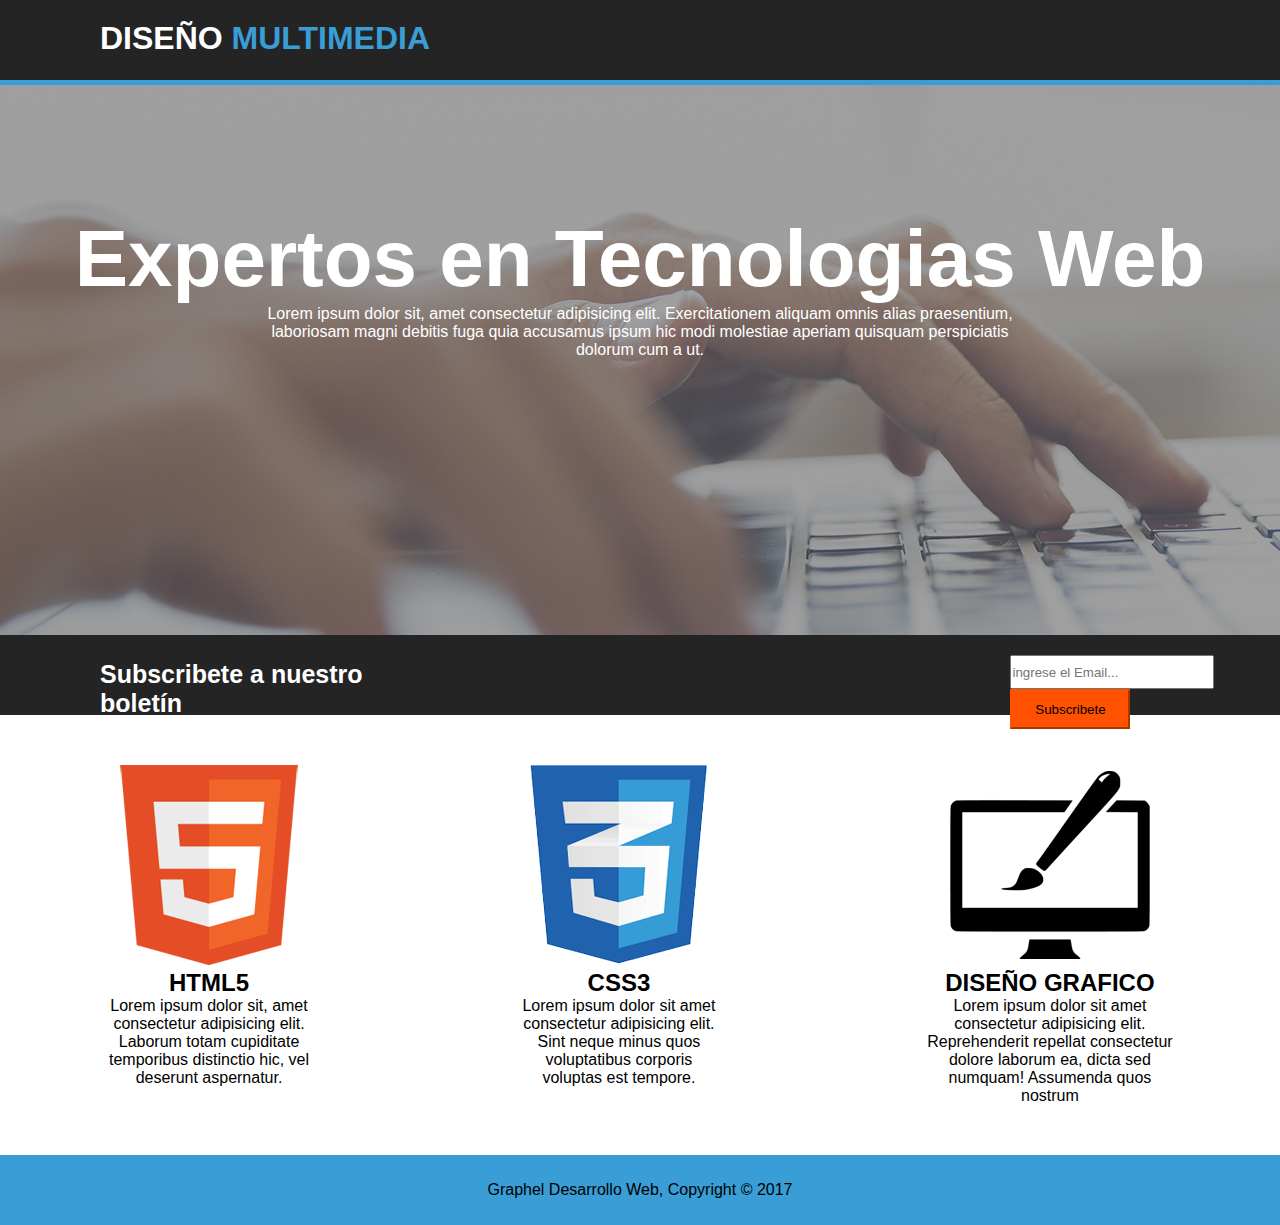
<file: index.html>
<!DOCTYPE html>
<html lang="en">
<head>
    <meta charset="UTF-8">
    <meta name="viewport" content="width=device-width, initial-scale=1.0">
    <link rel="stylesheet" href="styles/styles.css">
    <title>diseño multimedia</title>
</head>
<body>  
    
    <header>
        <h1>
            DISEÑO <span class="segundo_color">MULTIMEDIA</span>
        </h1>
        <nav>
            <ul>
                <li><a href="#" class="blue">INICIO</a></li>
                <li><a href="templates/nosotros.html">NOSOTROS</a></li>
                <li><a href="templates/servicios.html">SERVICIOS</a></li>
                <li><a href="templates/contacto.html">CONTACTO</a></li>
            </ul>
        </nav>
    </header>

    <main>
        <section class="principal">
            <article class="principal1">
                <h2 class="titulo1">
                    Expertos en Tecnologias Web
                </h2>
                <p class="parrafo1">Lorem ipsum dolor sit, amet consectetur adipisicing elit. Exercitationem aliquam omnis alias praesentium, laboriosam magni debitis fuga quia accusamus ipsum hic modi molestiae aperiam quisquam perspiciatis dolorum cum a ut.</p>
            </article>
        </section>

        <section class="section2">
            <article>
                <h3 class="titulo-correo">Subscribete a nuestro boletín</h3>

            </article>
            <article class="correo">
                <input type="email" name="" id="correo1" placeholder="ingrese el Email...">
                <button>Subscribete</button>
            </article>
        </section>
        <section class="section3">
            <div>
                <img src="assets/images/logo_html.png" alt="">
                <h2><b>HTML5</b></h2>
                <p>Lorem ipsum dolor sit, amet consectetur adipisicing elit. Laborum totam cupiditate temporibus distinctio hic, vel deserunt aspernatur.</p></div>
            <div>
                <img src="assets/images/logo_css.png" alt="">
                <h2><b> CSS3</b></h2>
                <p>Lorem ipsum dolor sit amet consectetur adipisicing elit. Sint neque minus quos voluptatibus corporis voluptas est tempore.</p></div>
            <div>
                <img src="assets/images/logo_brush.png" alt="">
                <h2><b>DISEÑO GRAFICO</b></h2>
                <p>Lorem ipsum dolor sit amet consectetur adipisicing elit. Reprehenderit repellat consectetur dolore laborum ea, dicta sed numquam! Assumenda quos nostrum</p></div>
        </section>
    </main>

    <footer>
<p>Graphel Desarrollo Web, Copyright © 2017</p>
    </footer>
</body>
</html>
</file>
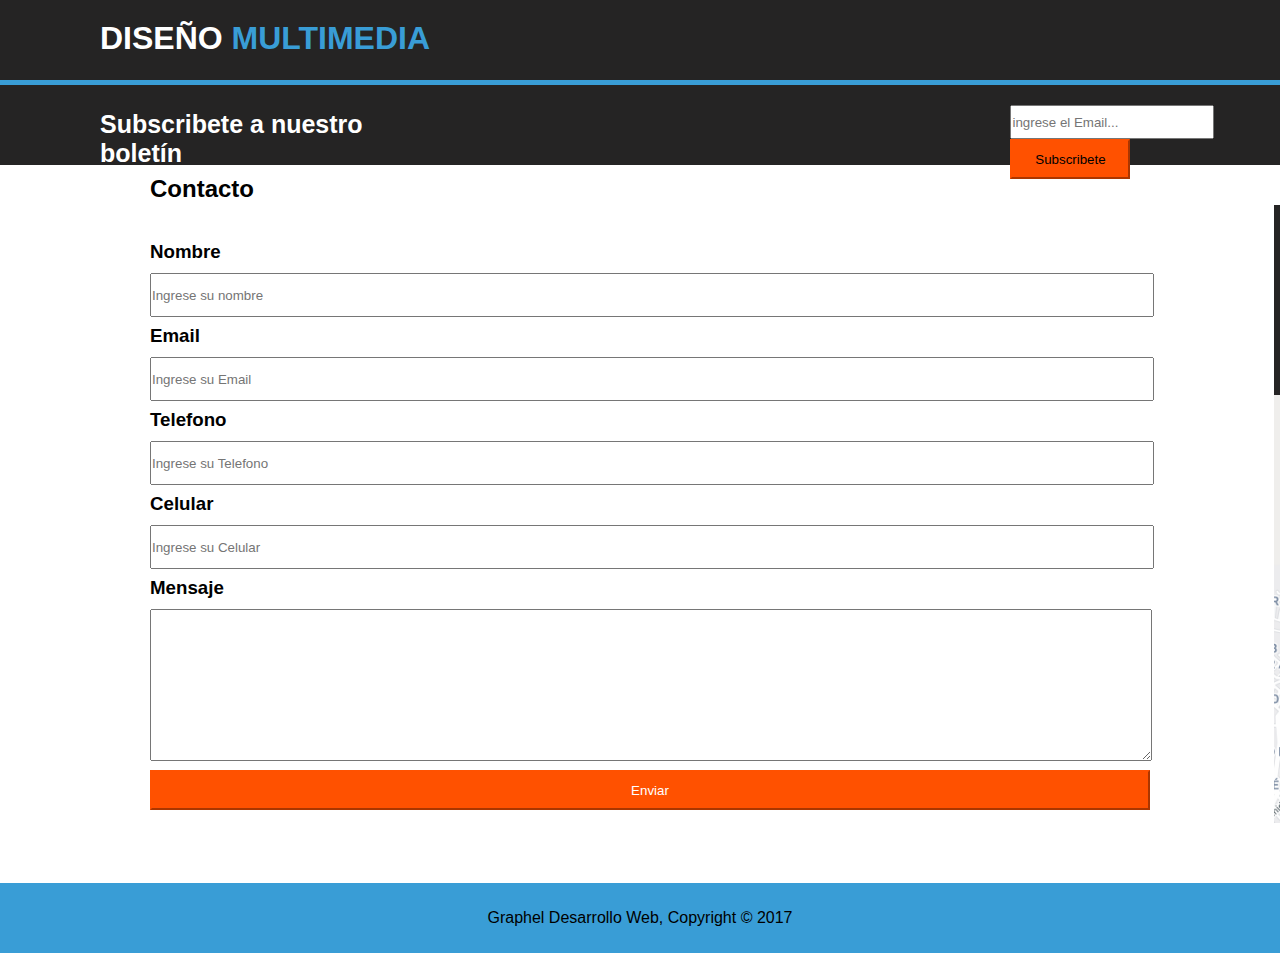
<file: templates/contacto.html>
<!DOCTYPE html>
<html lang="en">
<head>
    <meta charset="UTF-8">
    <meta name="viewport" content="width=device-width, initial-scale=1.0">
    <link rel="stylesheet" href="../styles/styles.css">
    <title>Document</title>
</head>
<body>
    <header>
        <h1>
            DISEÑO <span class="segundo_color">MULTIMEDIA</span>
        </h1>
        <nav>
            <ul>
                <li><a href="../index.html" >INICIO</a></li>
                <li><a href="nosotros.html">NOSOTROS</a></li>
                <li><a href="servicios.html" >SERVICIOS</a></li>
                <li><a href="#" class="blue">CONTACTO</a></li>
            </ul>
        </nav>
    </header>

    <main>

        <section class="section2">
            <article>
                <h3 class="titulo-correo">Subscribete a nuestro boletín</h3>

            </article>
            <article class="correo">
                <input type="email" name="" id="correo1" placeholder="ingrese el Email...">
                <button>Subscribete</button>
            </article>
        </section>



        <section class="seccion3-3">
            <section class="contacto1">

            <h2 class="contacto-h2">Contacto</h2>
            <h3>Nombre</h3>
            <input type="text" placeholder="Ingrese su nombre">
            <h3>Email</h3>
            <input type="text"placeholder="Ingrese su Email">
            <h3>Telefono</h3>
            <input type="text"placeholder="Ingrese su Telefono">
            <h3>Celular</h3>
            <input type="text"placeholder="Ingrese su Celular">
            <h3>Mensaje</h3>
            <textarea name="" id=""></textarea>
            <button class="boton-final">Enviar</button>
            </section>

            <section class="hacemos1">
                <article class="hacemos">
                    <h2 class="h2-1"><b>Que hacemos</b></h2>
                    <p class="p-1">
                        Lorem ipsum dolor sit amet consectetur adipisicing elit. Excepturi id iste laboriosam vel, fuga iusto, repudiandae adipisci libero ducimus sed iure necessitatibus expedita nihil omnis eum repellat fugit alias rerum?
                    </p>
                </article>  
                <article>
                    <img src="../assets/images/mapaGoogle.png" alt="" class="imagen-mapa">
                </article>
                
            </section>
            
        </section>



    </main>
    
    <footer>
        <p>Graphel Desarrollo Web, Copyright © 2017</p>
    </footer>
</body>
</html>
</file>
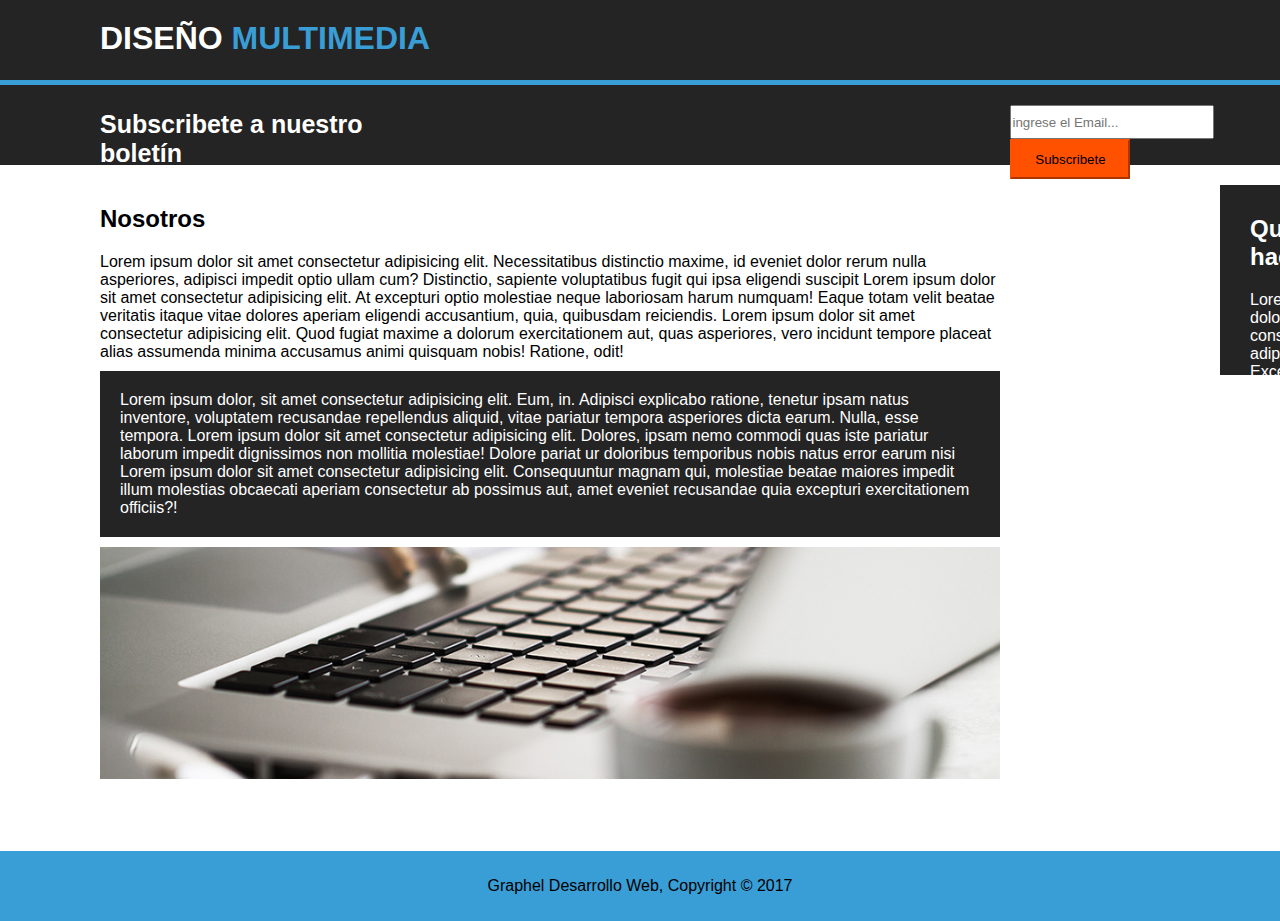
<file: templates/nosotros.html>
<!DOCTYPE html>
<html lang="en">
<head>
    <meta charset="UTF-8">
    <meta name="viewport" content="width=device-width, initial-scale=1.0">
    <link rel="stylesheet" href="../styles/styles.css">
    <title>Document</title>
</head>
<body>
     
    <header>
        <h1>
            DISEÑO <span class="segundo_color">MULTIMEDIA</span>
        </h1>
        <nav>
            <ul>
                <li><a href="../index.html">INICIO</a></li>
                <li><a href="#" class="blue">NOSOTROS</a></li>
                <li><a href="servicios.html">SERVICIOS</a></li>
                <li><a href="contacto.html">CONTACTO</a></li>
            </ul>
        </nav>
    </header>

    <main>
        <section class="section2">
            <article>
                <h3 class="titulo-correo">Subscribete a nuestro boletín</h3>
            </article>
            <article class="correo">
                <input type="email" name="" id="correo1" placeholder="ingrese el Email...">
                <button>Subscribete</button>
            </article>
        </section>

        <section class="seccion3">
            <section class="seccion3-1">

                <article>
                    <h2 class="p1-1"><b>Nosotros</b></h2>
                    <p>Lorem ipsum dolor sit amet consectetur adipisicing elit. Necessitatibus distinctio maxime, id eveniet dolor rerum nulla asperiores, adipisci impedit optio ullam cum? Distinctio, sapiente voluptatibus fugit qui ipsa eligendi suscipit Lorem ipsum dolor sit amet consectetur adipisicing elit. At excepturi optio molestiae neque laboriosam harum numquam! Eaque totam velit beatae veritatis itaque vitae
                         dolores aperiam eligendi accusantium, quia, quibusdam reiciendis. Lorem ipsum dolor sit amet consectetur adipisicing elit. Quod fugiat maxime a dolorum exercitationem aut, quas asperiores, vero incidunt tempore placeat alias assumenda minima accusamus animi quisquam nobis! Ratione, odit!

                    </p>
                </article>

                <article class="article-color">
                    <p>Lorem ipsum dolor, sit amet consectetur adipisicing elit. Eum, in. Adipisci explicabo ratione, tenetur ipsam natus inventore, voluptatem recusandae repellendus aliquid, vitae pariatur tempora asperiores dicta earum. Nulla, esse tempora. Lorem ipsum dolor sit amet consectetur adipisicing elit. Dolores, ipsam nemo commodi quas iste pariatur laborum impedit dignissimos non mollitia molestiae! Dolore pariat
                    ur doloribus temporibus nobis natus error earum nisi Lorem ipsum dolor sit amet consectetur adipisicing elit. Consequuntur magnam qui, molestiae beatae maiores impedit illum molestias obcaecati aperiam consectetur ab possimus aut, amet eveniet recusandae quia excepturi exercitationem officiis?!</p>
                </article>

                <article ><img src="../assets/images/891.jpg" alt="" class="article-1"></article>

            </section>
            <section class="seccion3-2">
                <article >
                    <h2 class="h2-1"><b>Que hacemos</b></h2>
                    <p class="p-1">
                        Lorem ipsum dolor sit amet consectetur adipisicing elit. Excepturi id iste laboriosam vel, fuga iusto, repudiandae adipisci libero ducimus sed iure necessitatibus expedita nihil omnis eum repellat fugit alias rerum?
                    </p>
                </article>
            </section>
            
        </section>

    </main>

    <footer>
        <p>Graphel Desarrollo Web, Copyright © 2017</p>
    </footer>
</body>
</html>
</file>
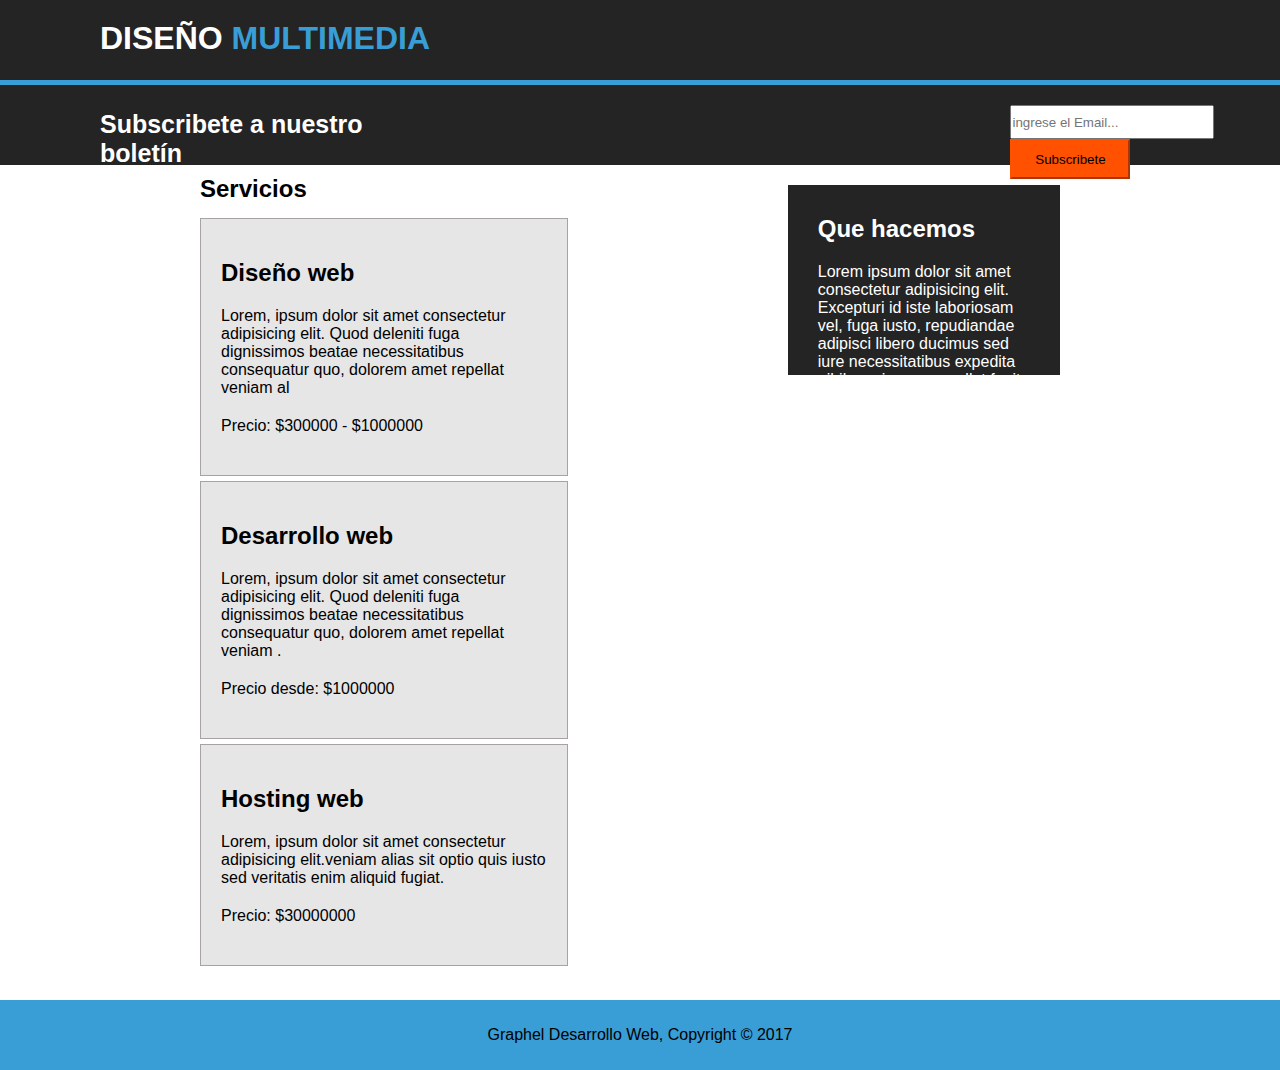
<file: templates/servicios.html>
<!DOCTYPE html>
<html lang="en">
<head>
    <meta charset="UTF-8">
    <meta name="viewport" content="width=device-width, initial-scale=1.0">
    <link rel="stylesheet" href="../styles/styles.css">
    <title>Document</title>
</head>
<body>
    <header>
        <h1>
            DISEÑO <span class="segundo_color">MULTIMEDIA</span>
        </h1>
        <nav>
            <ul>
                <li><a href="../index.html" >INICIO</a></li>
                <li><a href="nosotros.html">NOSOTROS</a></li>
                <li><a href="#" class="blue">SERVICIOS</a></li>
                <li><a href="contacto.html">CONTACTO</a></li>
            </ul>
        </nav>
    </header>

    <main>
        <section class="section2">
            <article>
                <h3 class="titulo-correo">Subscribete a nuestro boletín</h3>
            </article>
            <article class="correo">
                <input type="email" name="" id="correo1" placeholder="ingrese el Email...">
                <button>Subscribete</button>
            </article>
        </section>
        <section class="seccion3">
            <section class="seccion3-1-1">
                <h2 class="p1-2"><b>Servicios</b></h2>

                <article  class="article-2">
                    <h2>Diseño web</h2>
                    <p class="p-servicio">Lorem, ipsum dolor sit amet consectetur adipisicing elit. Quod deleniti fuga dignissimos beatae necessitatibus consequatur quo, dolorem amet repellat veniam al</p>
                    <p class="precio">Precio: $300000 - $1000000</p>
                </article>

                <article class="article-2">
                    <h2>Desarrollo web</h2>
                    <p class="p-servicio">Lorem, ipsum dolor sit amet consectetur adipisicing elit. Quod deleniti fuga dignissimos beatae necessitatibus consequatur quo, dolorem amet repellat veniam .</p>
                    <p class="precio">Precio desde: $1000000</p>
                </article>

                <article  class="article-2"> 
                    <h2>Hosting web</h2>
                    <p class="p-servicio">Lorem, ipsum dolor sit amet consectetur adipisicing elit.veniam alias sit optio quis iusto sed veritatis enim aliquid fugiat.</p>
                    <p class="precio">Precio: $30000000</p></article>

            </section>
            <section class="seccion3-2">
                <article >
                    <h2 class="h2-1"><b>Que hacemos</b></h2>
                    <p class="p-1">
                        Lorem ipsum dolor sit amet consectetur adipisicing elit. Excepturi id iste laboriosam vel, fuga iusto, repudiandae adipisci libero ducimus sed iure necessitatibus expedita nihil omnis eum repellat fugit alias rerum?
                    </p>
                </article>
            </section>
            
        </section>


        
    </main>
    <footer>
        <p>Graphel Desarrollo Web, Copyright © 2017</p>
    </footer>
</body>
</html>
</file>
<file: styles/styles.css>
*{
    margin: 0;
    padding: 0;
    font-family:'Lucida Sans', 'Lucida Sans Regular', 'Lucida Grande', 'Lucida Sans Unicode', Geneva, Verdana, sans-serif;
}
/*HEADER*/
header{
    background-color: rgb(37, 36, 36);
    display: flex;
    height: 80px;
    border-bottom: rgb(57, 157, 214) 5px solid;
}
h1{
 padding-left: 100px;
 padding-top: 20px;
 color: white;
}
ul{
    display: flex;
    padding-left: 180%;
    list-style: none;
   text-align: center;
   padding-top: 13px;
}
li{
    margin: 20px;
}
a{
    text-decoration: none;
    color: white;
}
.blue{
    color: rgb(57, 157, 214);
}
.segundo_color{
    color: rgb(57, 157, 214);

}

/*SECTION 1 INDEX*/

.principal{
    background-image: url(../assets/images/cabecera.jpg);
    height: 550px;
    background-position-y: -300px;
    
}
.principal1{
   text-align: center;
    padding-top: 10%;
}
.titulo1{
 font-size: 80px;
 color: white;
}
.parrafo1{
    margin-left: 20%;
    margin-right: 20%;
    color: white;
}


/*SECTION 2 INDEX*/
.section2{
    display: flex;
    background-color: rgb(37, 36, 36);
    height: 80px;

}
.titulo-correo{
    padding-left: 100px;
 padding-top: 25px;
 color: white;
 font-size: 25px;
}
.correo{
    padding-left: 50%;
   padding-top: 20px;

}
#correo1{
    height: 30px;
    width: 200px;
}
button{
    height: 40px;
    width: 120px;
    background-color: rgb(255, 81, 0);
    border-color: rgb(255, 81, 0);
}


/*SECTION 3 INDEX*/
.section3{
    display: flex;
}
div{
    margin-left: 100px;
    margin-right: 100px;
    text-align: center;
    padding-top: 50px;
    padding-bottom: 50px;
}


/*SECTION 3 NOSOTROS*/
.seccion3{
display: flex;
}

.seccion3-1{
margin-top: 20px;
margin-bottom: 68px;
margin-left: 100px;
width: 900px;
}

.seccion3-2{
margin-top: 20px;
    margin-left: 220px;
    margin-right: 220px;
    height: 150px;
    width: 1200px;
    background-color: rgb(37, 36, 36);
    height: 150px;
    padding: 20px;
    color: white;

}
.h2-1{
    padding: 10px;
}
.p-1{
    padding: 10px;
}
.p1-1{
    padding-bottom: 20px;
    padding-top: 20px;
}
.article-color{
    background-color: rgb(37, 36, 36);
    color: white;
    padding: 20px;
margin-top: 10px;    
}
.article-1{
    width: 900px;
    padding-top: 10px;
}


/*SECTION 3 SERVICIOS*/
.article-2{
    border: 1px solid rgb(167, 163, 163);
    background-color:rgb(230, 230, 230) ;
    padding: 40px 20px;
    margin-bottom: 5px;
}
.seccion3-1-1{
    width: 1900px;
    margin-left: 200px;
    margin-bottom: 29px;
}
.p1-2{
    padding-top: 10px;
    padding-bottom: 15px;
}
.precio{
    padding-top: 20px;

}
.p-servicio{
    padding-top: 20px;
}


/*SECTION 3 CONTACTO*/
.seccion3-3{
    display: flex;
}
.contacto1{
    width: 1700px;
    margin-left: 150px;
    margin-bottom: 20px;
    color: black;
}

.hacemos{
    margin-top: 20px;
    margin-left: 120px;
    margin-right: 80px;

    width: 500px;
    background-color: rgb(37, 36, 36);
    height: 150px;
    padding: 20px;
    color: white;
}
.hacemos1{
    margin-top: 20px;
    width: 1000px;
}
.imagen-mapa{
    width: 540px;
    margin-left: 120px;
    margin-bottom: 10px;
}
h3{
    padding-top: 8px;
    padding-bottom: 10px;
}
input{
    width: 1000px;
    height: 40px;
}
textarea{
    width: 1000px;
    height: 150px;
    margin-bottom: 5px;
}
.boton-final{
    width: 1000px;
    margin-bottom: 53px;
    color: white;
}
.contacto-h2{
    padding-bottom: 30px;
    padding-top: 10px;

}
/*FOOTER*/
footer{
    background-color:rgb(57, 157, 214);
    text-align: center;
    display: flex;
    justify-content: center;
    align-items: center;
    height: 70px;
}
</file>
